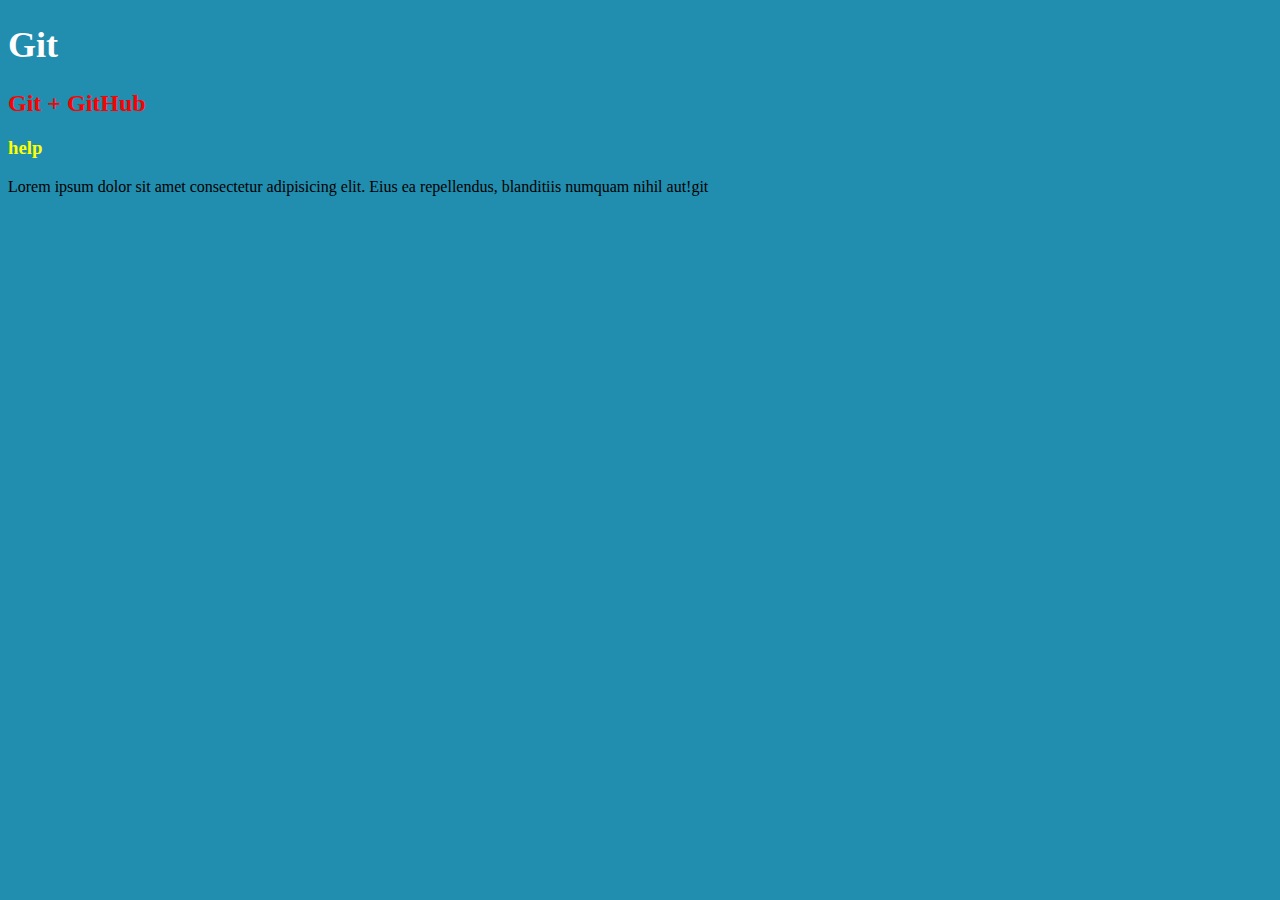
<file: gitTest/index.html>
<!DOCTYPE html>
<html lang="en">

<head>
  <meta charset="UTF-8">
  <meta http-equiv="X-UA-Compatible" content="IE=edge">
  <meta name="viewport" content="width=device-width, initial-scale=1.0">
  <link rel="stylesheet" href="css/main.css">
  <title>Work with Git</title>
  <h1>Git</h1>
  <h2>
    Git + GitHub
  </h2>
  <h3>help</h3>
  <p>Lorem ipsum dolor sit amet consectetur adipisicing elit. Eius ea repellendus, blanditiis numquam nihil aut!git</p>
</head>

<body>

</body>

</html>
</file>
<file: gitTest/css/main.css>
body{
  background-color: rgb(33, 142, 175);
}
h1{
  font-size: 36px;
  color: #fff;
}
h2{
  color: red;
}
h3{
  color: yellow;
}
</file>
